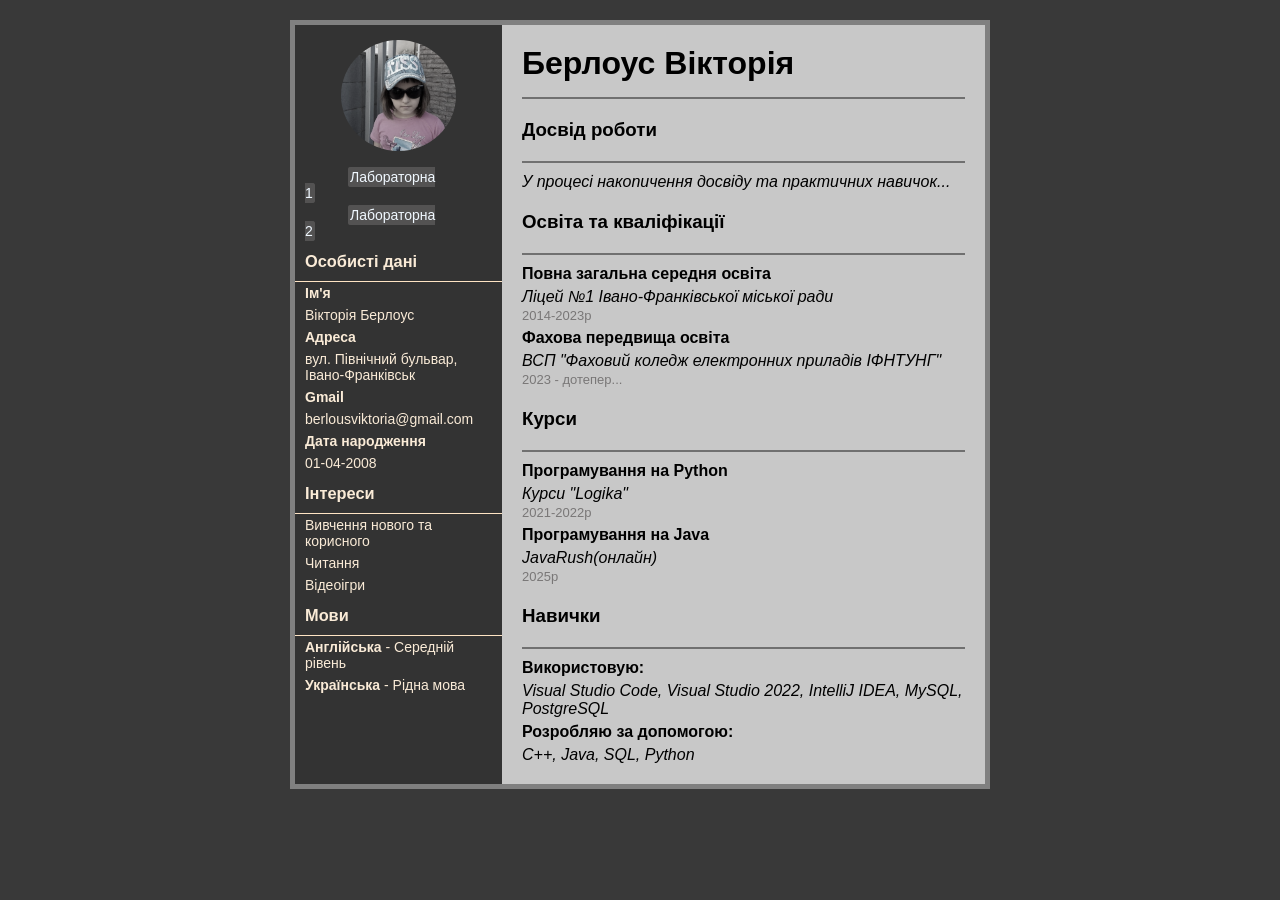
<file: index.html>
<!DOCTYPE html>
<html lang="en">
<head>
    <meta charset="UTF-8">
    <meta name="viewport" content="width=device-width, initial-scale=1.0">
    <title>Резюме</title>
    <link rel="stylesheet" href="styles/style.css">
</head>
<body>
    <div class="page-container">
        <!-- Ліворуч -->
        <aside class="left-side">
            <!-- Фото -->
            <img class="photo" src="photo/photo-resume.jpg" alt="Фотографія авторки сторінки">
            <!-- Кінець фото -->
            <!-- Навігація -->
             <nav>
                <ul class = "site-nav">
                    <li class = "site-nav-item">
                        <a href="crm_page.html">Лабораторна 1</a>
                    </li>
                    <li class = "site-nav-item">
                        <a href="justin_beaver_page.html">Лабораторна 2</a>
                    </li>
                </ul>
             </nav>
            <section class="personal-block">
                <h3>Особисті дані</h3>
                <ul>
                    <li><b>Ім'я</b></li>
                    <li>Вікторія Берлоус</li>
                    <li><b>Адреса</b></li>
                    <li>вул. Північний бульвар, Івано-Франківськ</li>
                    <li><b>Gmail</b></li>
                    <li>berlousviktoria@gmail.com</li>
                    <li><b>Дата народження</b></li>
                    <li>01-04-2008</li>
                </ul>
            </section>
            <section class="intrests-block">
                <h3>Інтереси</h3>
                <ul>
                    <li>Вивчення нового та корисного</li>
                    <li>Читання</li>
                    <li>Відеоігри</li>
                </ul>
            </section>
            <section class="lang-block">
                <h3>Мови</h3>
                <ul>
                    <li><b>Англійська</b> - Середній рівень</li>
                    <li><b>Українська</b> - Рідна мова</li>
                </ul>
            </section>
        <!-- Праворуч -->
        </aside><main class="right-side">
            <header><h1>Берлоус Вікторія</h1></header>
            <h3>Досвід роботи</h3>
            <ul>
                <li><i>У процесі накопичення досвіду та практичних навичок...</i></li>
            </ul>
            <h3>Освіта та кваліфікації</h3>
            <ul>
                <li><b>Повна загальна середня освіта</b></li>
                <li><i>Ліцей №1 Івано-Франківської міської ради</i></li>
                <span class="date">2014-2023р</span>
                <li><b>Фахова передвища освіта</b></li>
                <li><i>ВСП "Фаховий коледж електронних приладів ІФНТУНГ"</i></li>
                <span class = "date">2023 - дотепер...</span>
            </ul>
            <h3>Курси</h3>
            <ul>
                <li><b>Програмування на Python</b></li>
                <li><i>Курси "Logika"</i></li>
                <span class="date">2021-2022р</span>
                <li><b>Програмування на Java</b></li>
                <li><i>JavaRush(онлайн)</i></li>
                <span class = "date">2025р</span>
            </ul>
            <h3>Навички</h3>
            <ul>
                <li><b>Використовую:</b></li>
                <li><i>Visual Studio Code, Visual Studio 2022, IntelliJ IDEA, MySQL, PostgreSQL</i></li>
                <li><b>Розробляю за допомогою:</b></li>
                <li><i>C++, Java, SQL, Python</i></li>
            </ul>
        </main>
    </div>

</body>

</html>
</file>
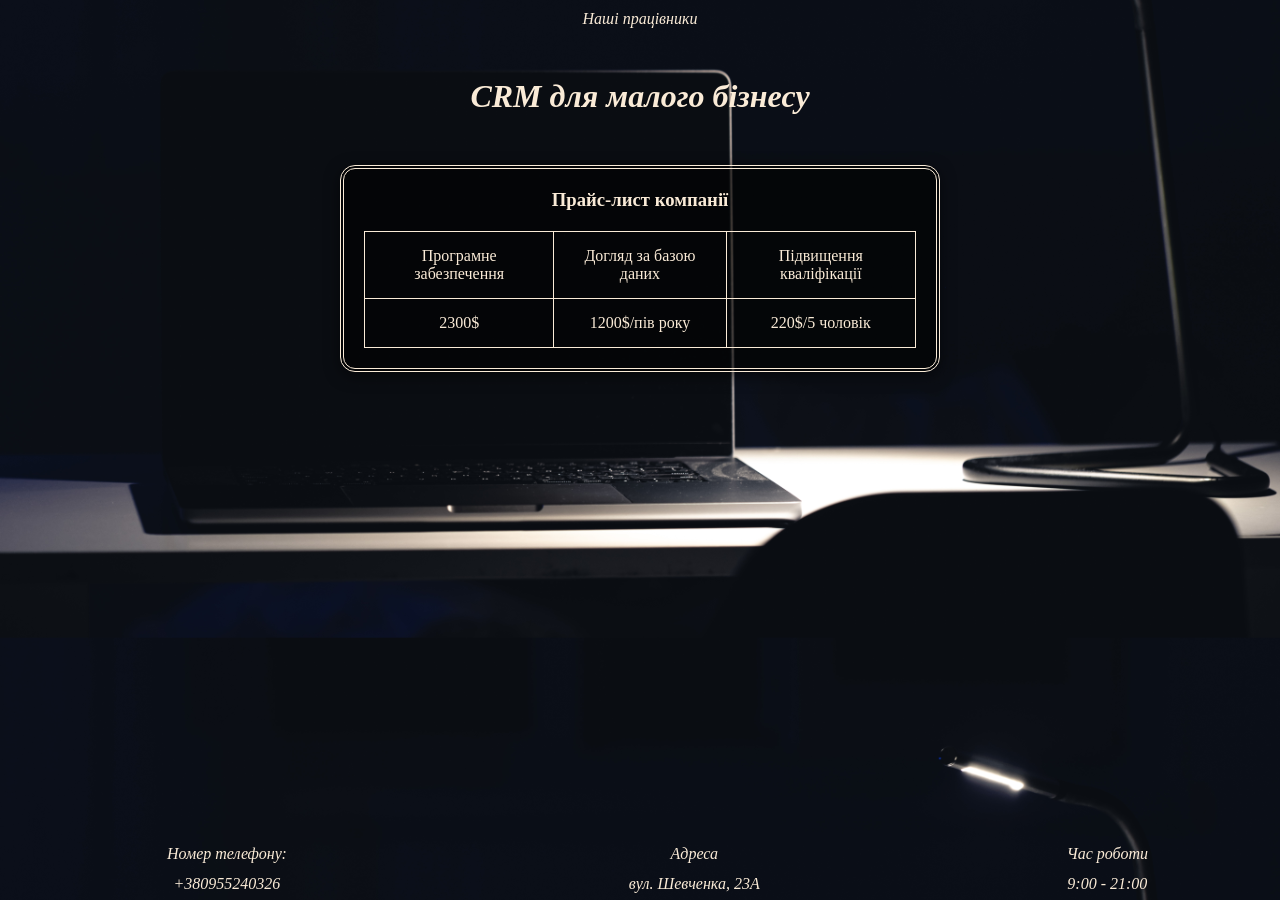
<file: crm_page.html>
<!DOCTYPE html>
<html lang="en">
<head>
    <meta charset="UTF-8">
    <meta name="viewport" content="width=device-width, initial-scale=1.0">
    <title>CRM</title>
    <link rel="stylesheet" href="styles/stylelb1.css">
</head>
<body>
    <header>
    <nav class="top-text">
        <a href="about.html">Наші працівники</a>
    </nav>
    </header>

    <h1 class = "hello-text">CRM для малого бізнесу</h1>

    <div class="table-container">
        <h3 class="title-table">Прайс-лист компанії</h3>
        <table class="table-text">
            <tr>
                <td>Програмне забезпечення</td>
                <td>Догляд за базою даних</td>
                <td>Підвищення кваліфікації</td>
            </tr>
            <tr>
                <td>2300$</td>
                <td>1200$/пів року</td>
                <td>220$/5 чоловік</td>
            </tr>
        </table>
    </div>
    
    <table class = "table-text-2">
        <tr>
            <td>Номер телефону:</td>
            <td>Адреса</td>
            <td>Час роботи</td>
        </tr>
        <tr>
            <td>+380955240326</td>
            <td>вул. Шевченка, 23А</td>
            <td>9:00 - 21:00</td>
        </tr>
    </table>
</body>
</html>
</file>
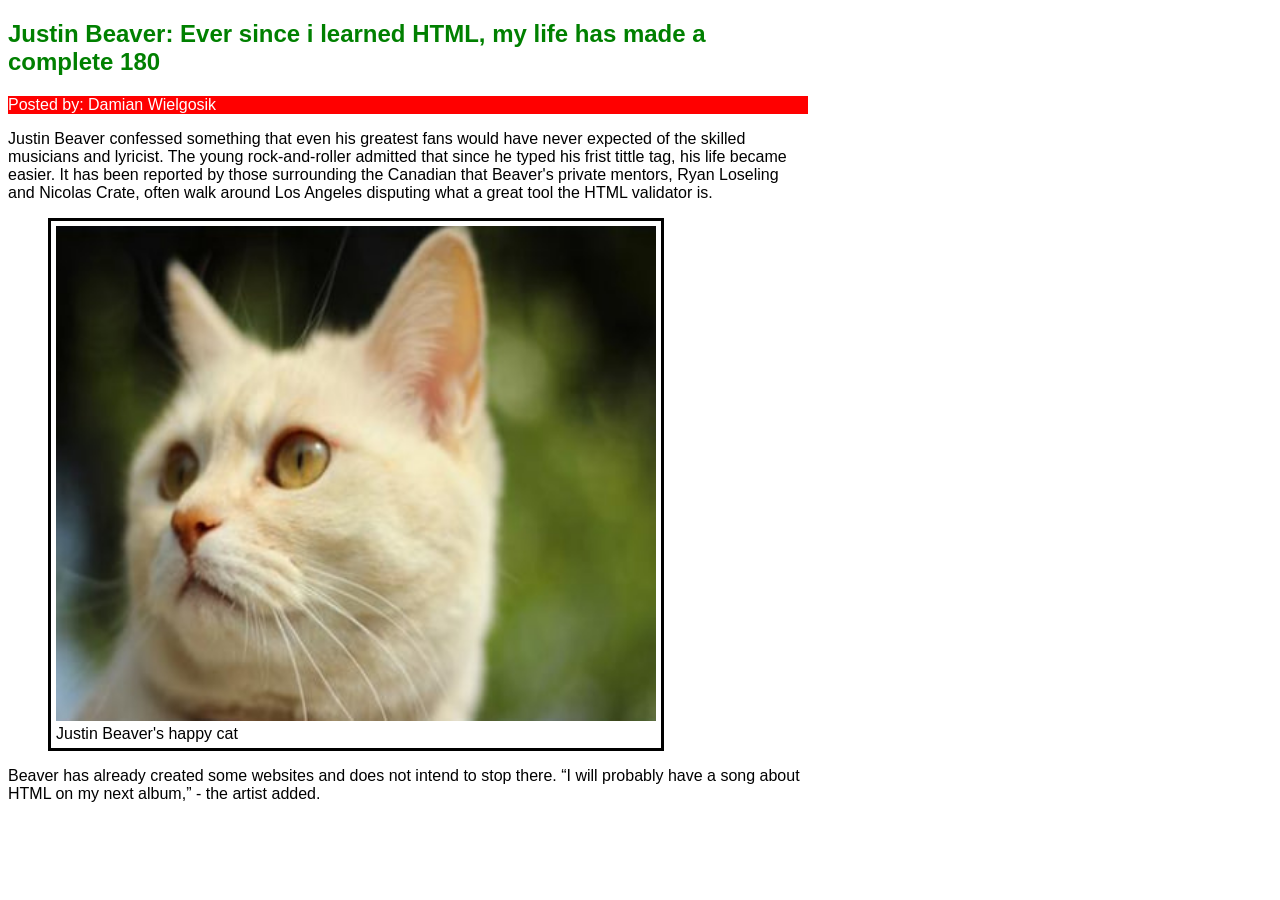
<file: justin_beaver_page.html>
<!DOCTYPE html>
<html lang="en">
<head>
    <meta charset="UTF-8">
    <meta name="viewport" content="width=device-width, initial-scale=1.0">
    <link rel="stylesheet" href="styles/stylelb3.css">
    <title>Justin Beaver fascinated by HTML</title> 
</head>
<body> 
    <article>
        <header>
                <h1>Justin Beaver: Ever since i learned HTML, my life has made a complete 180</h1>
                <p>Posted by: Damian Wielgosik</p>
        </header>
        <p>Justin Beaver confessed something that even his greatest fans would have never
            expected of the skilled musicians and lyricist.
            The young rock-and-roller admitted that since he typed his frist tittle tag,
            his life became easier. It has been reported by those surrounding the Canadian
            that Beaver's private mentors, Ryan Loseling and Nicolas Crate, often walk around
            Los Angeles disputing what a great tool the HTML validator is.</p>
        <figure>
            <img src="photo/white-cat.jpg" alt="Justin Beaver's cat is pleased">
            <figcaption>Justin Beaver's happy cat</figcaption>
        </figure>
        <p>Beaver has already created some websites and does not intend to stop there.
            <q>I will probably have a song about HTML on my next album,</q> - the artist added.
        </p>
    </article>
</body>
</html>
</file>
<file: styles/style.css>
/* Скидання стандартних налаштувань браузера*/
* {
    margin: 0;
    padding: 0;
    box-sizing: border-box;
}

/* Стандартні заголовки */
body {
    font-family: 'Segoe UI', Tahoma, Geneva, Verdana, sans-serif ;
    background-color: rgb(57, 57, 57);
}

.photo {
    display: block;
    margin: auto;
    max-width: 70%;
    height: auto;
    padding: 15px;
    border-radius: 100%;
    filter: grayscale(0.8);
}
/* Кінець стандарнтих заголовків */


/* Вміст лівої-правої частин сторінки */
.page-container {
    display: block;
    max-width: 700px;
    margin: 20px auto;
    border: 5px solid gray;
    background-color: rgb(51, 51, 51);
    font-size: 0;
    
}

/* Ліва частина сторінки */
.left-side {
    width: 30%;
    background-color: rgb(51, 51, 51);
    display: inline-block;
    color: antiquewhite;    
    vertical-align: top;
    font-size: 14px;
}

/* Навігація на лівій сторіні */

.site-nav-item a {
    border: 2px solid rgb(83, 82, 82);
    border-radius: 3px;
    background-color: rgb(83, 82, 82);
    color: bisque;
    color: aliceblue;
    text-decoration: none;
    margin: 23%;
}

.site-nav-item a:hover {
    color: aliceblue;
}

.left-side li {
    padding: 3px 10px;
    list-style: none;
    font-size: 14px;
}

.left-side h3 {
    padding: 10px;
    border-bottom: 1px solid bisque;
}

/* Кінець лівої частини сторінки */


/* Права сторона */
.right-side {
    padding: 20px;
    vertical-align: top;
    width: 70%;
    background-color: rgb(200, 200, 200);
    display: inline-block;
    font-size: 16px;
}

.right-side h3 {
    padding: 20px 0 20px 0;
    text-align: left;
    border-bottom: 2px solid rgb(112, 112, 112);
}

.right-side h1 {
    padding: 0 0 15px 0;
    border-bottom: 2px solid rgb(112, 112, 112);
}

.right-side ul,
.right-side li {
    padding: 5px 0 0 0;
    list-style: none;
}

.date {
    color: rgb(121, 119, 119);
    font-size: small;
}
/* Кінець правої сторони */
</file>
<file: styles/stylelb1.css>
* {
    margin: 0;
    padding: 0;
    box-sizing: border-box;
}

body {
    background-image: url('../photo/backround.jpg');
    background-size: cover;
    background-position: center;
}

.top-text {
    width: 100%;
    text-align: center; 
    margin: 10px auto;
    color: antiquewhite;
    font-style: italic;
}

.top-text a {
    color: antiquewhite;
    text-decoration: none;
}

.top-text a:visited {
    color: antiquewhite;
}

.top-text a:hover {
    color: rgb(247, 217, 181);
    text-decoration: underline;
    transition: 0.5s;
}

.top-text-2 {
    margin: 14px;
}

.top-text-2 a {
    color: antiquewhite;
    text-decoration: none;
    font-style: italic;
}

.top-text-2 a:visited {
    color: antiquewhite;
}

.top-text-2 a:hover {
    color: rgb(247, 217, 181);
    text-decoration: underline;
    transition: 0.5s;
}


.hello-text {
    width: 500px;
    margin: 50px auto;
    text-align: center;
    color: antiquewhite;
    font-style: italic;
}

.hello-text-2 {
    text-align: center; 
    color: antiquewhite; 
    margin-top: 50px;
    font-style: italic;
}

.table-container {
    width: 600px;
    margin: 50px auto;
    padding: 20px;
    background-color: rgba(0, 0, 0, 0.6);
    border: 4px double antiquewhite;
    border-radius: 15px;
    box-shadow: 0 4px 15px rgba(0, 0, 0, 0.5);
    color: antiquewhite;
}

.title-table{
    text-align: center; 
}

.table-text {
    width: 100%;
    border-collapse: collapse;
    margin-top: 20px;
}

.table-text td {
    border: 1px solid antiquewhite;
    padding: 15px;
    text-align: center;
}


.table-text-2 {
    width: 100%;
    position: fixed;
    justify-content: space-around;
    bottom: 0;
    text-align: center;
    color: antiquewhite;
    font-style: italic;
}

.table-text-2 tr, td {
    border: none;
}

.table-text-2 td {
    border: none;
    padding: 5px 20px;
    vertical-align: top;
}

.info-photo-text {
    display: flex;
    flex-direction: column;
    justify-content: center;
    align-items: center;                 
    margin: 50px;
    color: antiquewhite;
    font-style: italic;
    text-align: center;
}


.author {
    font-size: 24px;
    font-weight: bold;
    margin-bottom: 10px;
}

.list {
    width: 600px;
    padding: 20px;
    background-color: rgba(0, 0, 0, 0.6);
    border: 4px antiquewhite;
    border-radius: 15px;
    box-shadow: 0 4px 15px rgba(0, 0, 0, 0.5);
    color: antiquewhite;
}

.web-image {
    margin: 20px;
    width: 200px;
    height: auto;
    border-radius: 10px;
}
</file>
<file: styles/stylelb3.css>
h1 {
    color: green;
}

article header p {
    background-color: red;
    color: white;
}

article figure {
    width: 600px;
    border: 3px solid black;
    padding: 5px;
}

article figure img {
    width: 100%;
}

article {
    width: 800px;
}

body {
    font-family: Verdana, Geneva, Tahoma, sans-serif;
}

.site-nav {
    background-color: palevioletred;
    list-style: none;
    padding: 0;
    width: 200px;
    border: 1px solid mediumvioletred;
}

.site-nav .site-nav-item {
    border-bottom: 1px solid mediumvioletred;
    padding: 5px;
}

.site-nav .site-nav-item:last-child {
    border-bottom: none;
}

.site-nav .site-nav-item a {
    color: white;
    text-decoration: none;
}

.site-nav .site-nav-item a:hover {
    text-decoration: underline;
}
</file>
